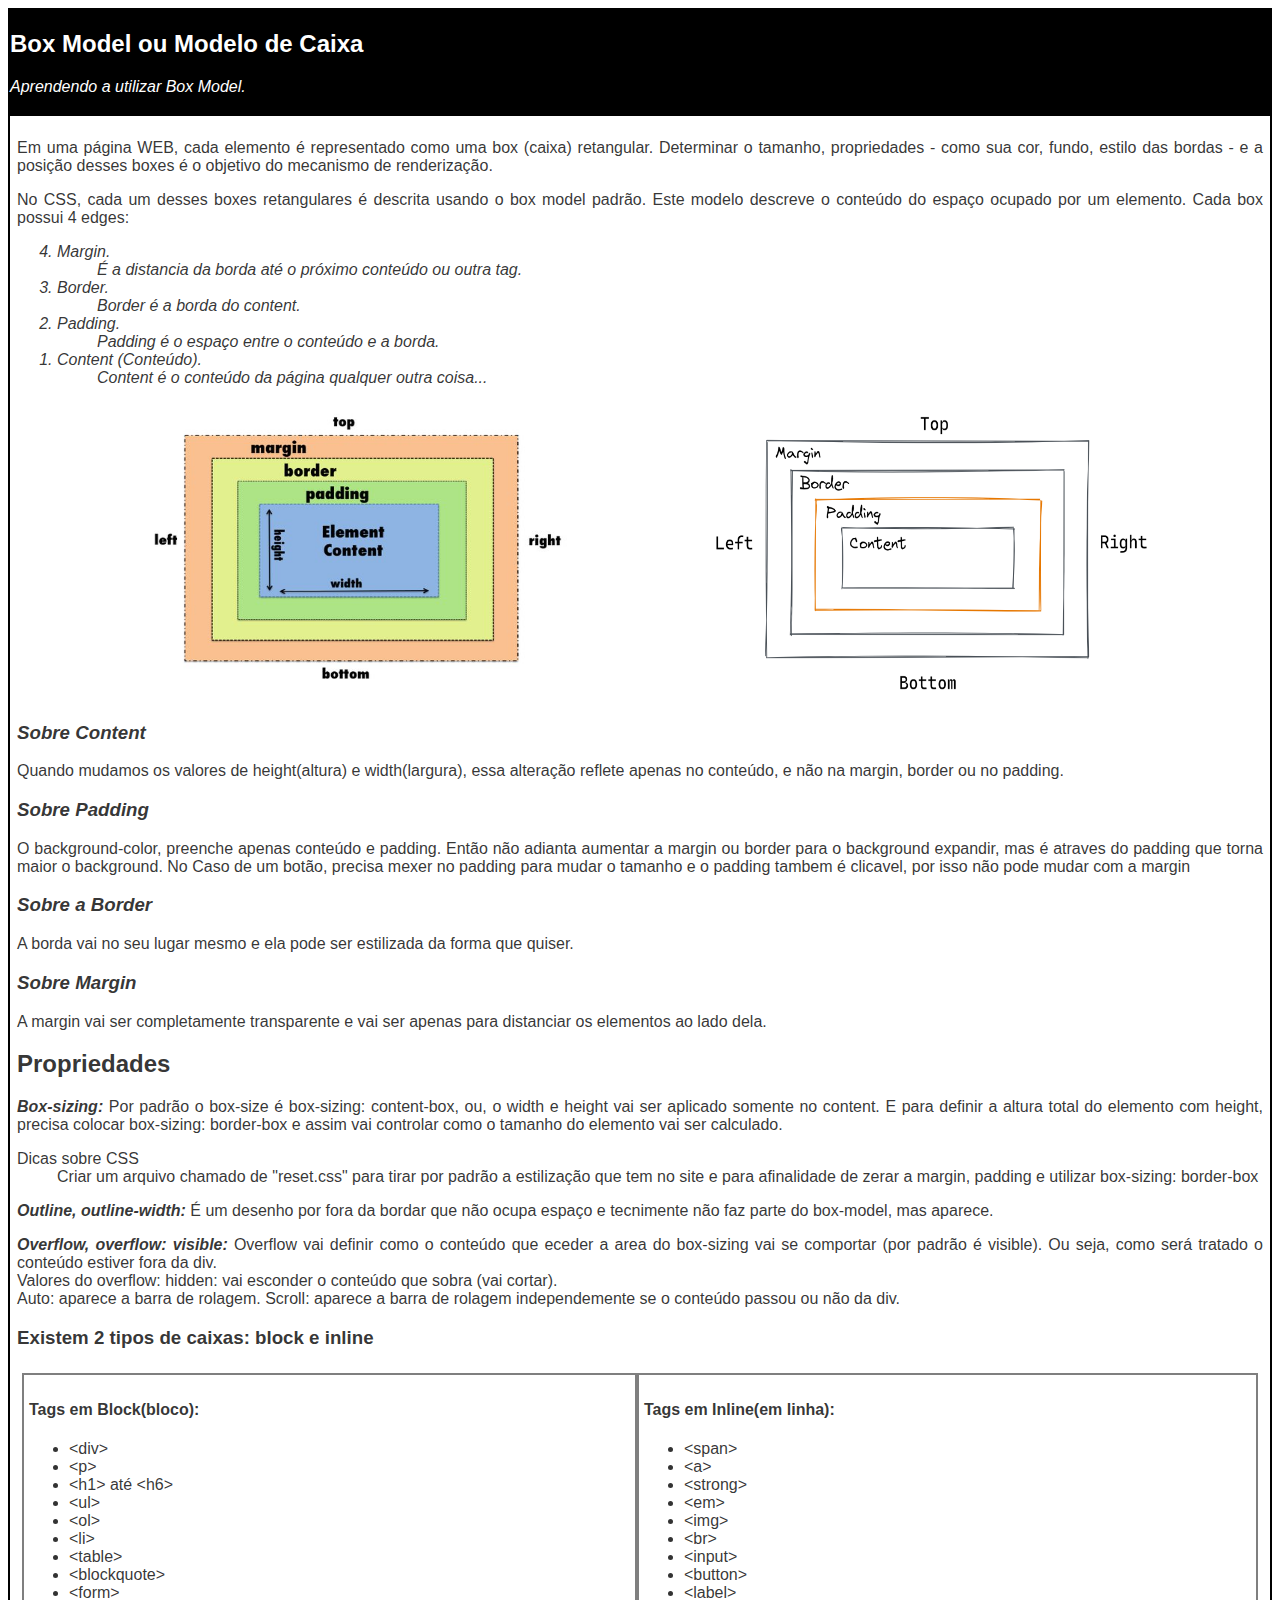
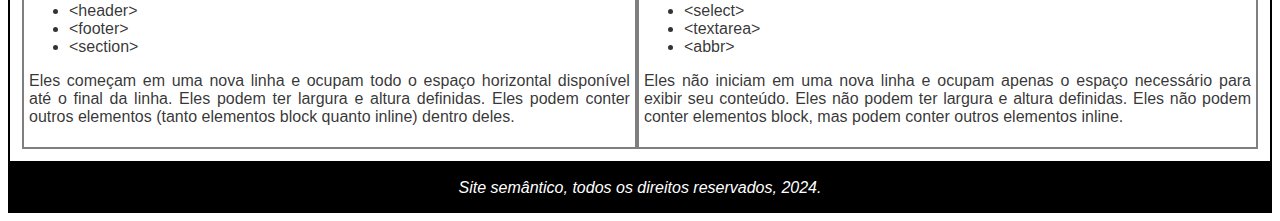
<file: Rocketseat/Nivel_2/conteudoDasAulas/assets(box-model)/html/boxModel.html>
<!-- Meu desenvolvimento para entender mais sobre box model e criação de sites semânticos. -->

<!doctype html>
<html lang="pt-br">
<meta charset="utf-8">
<meta name="viewport" content="width=device-width">
<title>Box Model</title>
<link rel="shortcut icon" href="../img/Box_Model_01.ico" type="image/x-icon">
<link rel="stylesheet" href="../css/style.css">

<body>
    <!-- Cabeçalho -->
    <header>
        <h2>Box Model ou Modelo de Caixa</h2>
        <p><em>Aprendendo a utilizar Box Model.</em></p>
    </header>

    <!-- Main -->
    <main>
        <!-- Seção -->
        <section>

            <p>Em uma página WEB, cada elemento é representado como uma box (caixa) retangular. Determinar o tamanho,
                propriedades - como sua cor, fundo, estilo das bordas - e a posição desses boxes é o objetivo do
                mecanismo de renderização.</p>
            <p>No CSS, cada um desses boxes retangulares é descrita usando o box model padrão. Este modelo descreve o
                conteúdo do espaço ocupado por um elemento. Cada box possui 4 edges: </p>
            <em>
                
                    <!-- Discrição da lista ou lista de discrição -->
                    <ol reversed>
                        <!-- Lista ordenada com a numeração em oredem decrescente -->

                        <dt>
                            <!-- Termo de definição  -->
                            <li>Margin.</li>
                        <dd>É a distancia da borda até o próximo conteúdo ou outra tag.</dd>
                        <!-- Discrição da definição. -->
                        </dt>

                        <dt>
                            <li>Border.</li>
                        <dd>Border é a borda do content.</dd>
                        </dt>

                        <dt>
                            <li>Padding.</li>
                        <dd>Padding é o espaço entre o conteúdo e a borda.</dd>
                        </dt>

                        <dt>
                            <li>Content (Conteúdo).
                        <dd>Content é o conteúdo da página qualquer outra coisa...</dd>
                        </li>
                        </dt>

                    </ol>
            </em>
            <!-- Imagens sobre box model -->
            <figure>
                <img src="../img/Box_Model_01.jpg" alt="Exemplo de Box Model">
                <img src="../img/Box_Model_02.png" alt="Exemplo de Box Model">
            </figure>

            <h3><em>Sobre Content</em></h3>
            <p>Quando mudamos os valores de height(altura) e width(largura), essa alteração reflete apenas no conteúdo,
                e não na margin, border ou no padding.</p>

            <h3><em>Sobre Padding</em></h3>
            <p>O background-color, preenche apenas conteúdo e padding. Então não adianta aumentar a margin ou border
                para o background expandir, mas é atraves do padding que torna maior o background. No Caso de um botão,
                precisa mexer no padding para mudar o tamanho e o padding tambem é clicavel, por isso não pode mudar com
                a margin</p>
            <h3><em>Sobre a Border</em></h3>
            <p>A borda vai no seu lugar mesmo e ela pode ser estilizada da forma que quiser.</p>
            <h3><em>Sobre Margin</em></h3>
            <p>A margin vai ser completamente transparente e vai ser apenas para distanciar os elementos ao lado dela.
            </p>

            <h2>Propriedades</h2>
            <p><em><strong>Box-sizing:</strong></em> Por padrão o box-size é box-sizing: content-box, ou, o width e
                height vai ser aplicado somente no content. E para definir a altura total do elemento com height,
                precisa colocar box-sizing: border-box e assim vai controlar como o tamanho do elemento vai ser
                calculado.</p>
            <dl>
                <dt>Dicas sobre CSS</dt>
                <dd>Criar um arquivo chamado de "reset.css" para tirar por padrão a estilização que tem no site e para
                    afinalidade de zerar a margin, padding e utilizar box-sizing: border-box</dd>
            </dl>

            <p><em><strong>Outline, outline-width:</strong></em> É um desenho por fora da bordar que não ocupa espaço e
                tecnimente não faz parte do box-model, mas aparece.</p>
            <p><em><strong>Overflow, overflow: visible:</strong></em> Overflow vai definir como o conteúdo que eceder a
                area do box-sizing vai se comportar (por padrão é visible). Ou seja, como será tratado o conteúdo
                estiver fora da div.
                <br>Valores do overflow: hidden: vai esconder o conteúdo que sobra (vai cortar).<br>
                Auto: aparece a barra de rolagem.
                Scroll: aparece a barra de rolagem independemente se o conteúdo passou ou não da div.
            </p>

            <!-- Tipos de caixas no HTML -->
            <h3>Existem 2 tipos de caixas: block e inline</h3>
            <section id="tags">

                <div id="lista1">
                    <h4 class="tags">Tags em Block(bloco):</h4>
                    <ul class="tagslistas">
                        <li>&lt;div&gt;</li>
                        <li>&lt;p&gt;</li>
                        <li>&lt;h1&gt; até &lt;h6&gt;</li>
                        <li>&lt;ul&gt;</li>
                        <li>&lt;ol&gt;</li>
                        <li>&lt;li&gt;</li>
                        <li>&lt;table&gt;</li>
                        <li>&lt;blockquote&gt;</li>
                        <li>&lt;form&gt;</li>
                        <li>&lt;header&gt;</li>
                        <li>&lt;footer&gt;</li>
                        <li>&lt;section&gt;</li>
                    </ul>

                    <p>Eles começam em uma nova linha e ocupam todo o espaço horizontal disponível até o final da linha.
                        Eles podem ter largura e altura definidas.
                        Eles podem conter outros elementos (tanto elementos block quanto inline) dentro deles.
                    </p>
                </div>

                <div id="lista2">
                    <h4 class="tags">Tags em Inline(em linha):</h4>
                    <ul class="tagslistas">
                        <li>&lt;span&gt;</li>
                        <li>&lt;a&gt;</li>
                        <li>&lt;strong&gt;</li>
                        <li>&lt;em&gt;</li>
                        <li>&lt;img&gt;</li>
                        <li>&lt;br&gt;</li>
                        <li>&lt;input&gt;</li>
                        <li>&lt;button&gt;</li>
                        <li>&lt;label&gt;</li>
                        <li>&lt;select&gt;</li>
                        <li>&lt;textarea&gt;</li>
                        <li>&lt;abbr&gt;</li>
                    </ul>
                    <p>Eles não iniciam em uma nova linha e ocupam apenas o espaço necessário para exibir seu conteúdo.
                        Eles não podem ter largura e altura definidas.
                        Eles não podem conter elementos block, mas podem conter outros elementos inline.</p>
                </div>

            </section>

        </section>
    </main>
    <!-- Rodapé -->
    <footer>
        <p><em>Site semântico, todos os direitos reservados, 2024.</em></p>
    </footer>


</body>

</html>
</file>
<file: Rocketseat/Nivel_2/conteudoDasAulas/assets(box-model)/css/style.css>
body{
    font-family: Verdana, Geneva, Tahoma, sans-serif;
    text-align: justify;
}
header{
    padding: 2px;
    background-color: rgb(0, 0, 0);
    color: white;
}
main{
    border: 2px solid rgb(0, 0, 0);
    padding: 2px;
    color: rgb(0,0,0,0.8);
    
}
figure{
    display: flex;
    justify-content: space-around;
}
figure img{
    width: 450px;
    height: 300px;
}
section{
    padding:5px;
    font-family:'Segoe UI', Tahoma, Geneva, Verdana, sans-serif;
}
section#tags{
    display: flex;
    justify-content: space-around;
    flex-wrap: nowrap;   
}
section#tags div{
    border: 2px solid rgb(0,0,0,0.5);
    padding: 5px;
}

footer{
    display: flex;
    justify-content: center;
    background-color: black;
    color: white;
    height: 50px;
    text-align: center;
}
</file>
